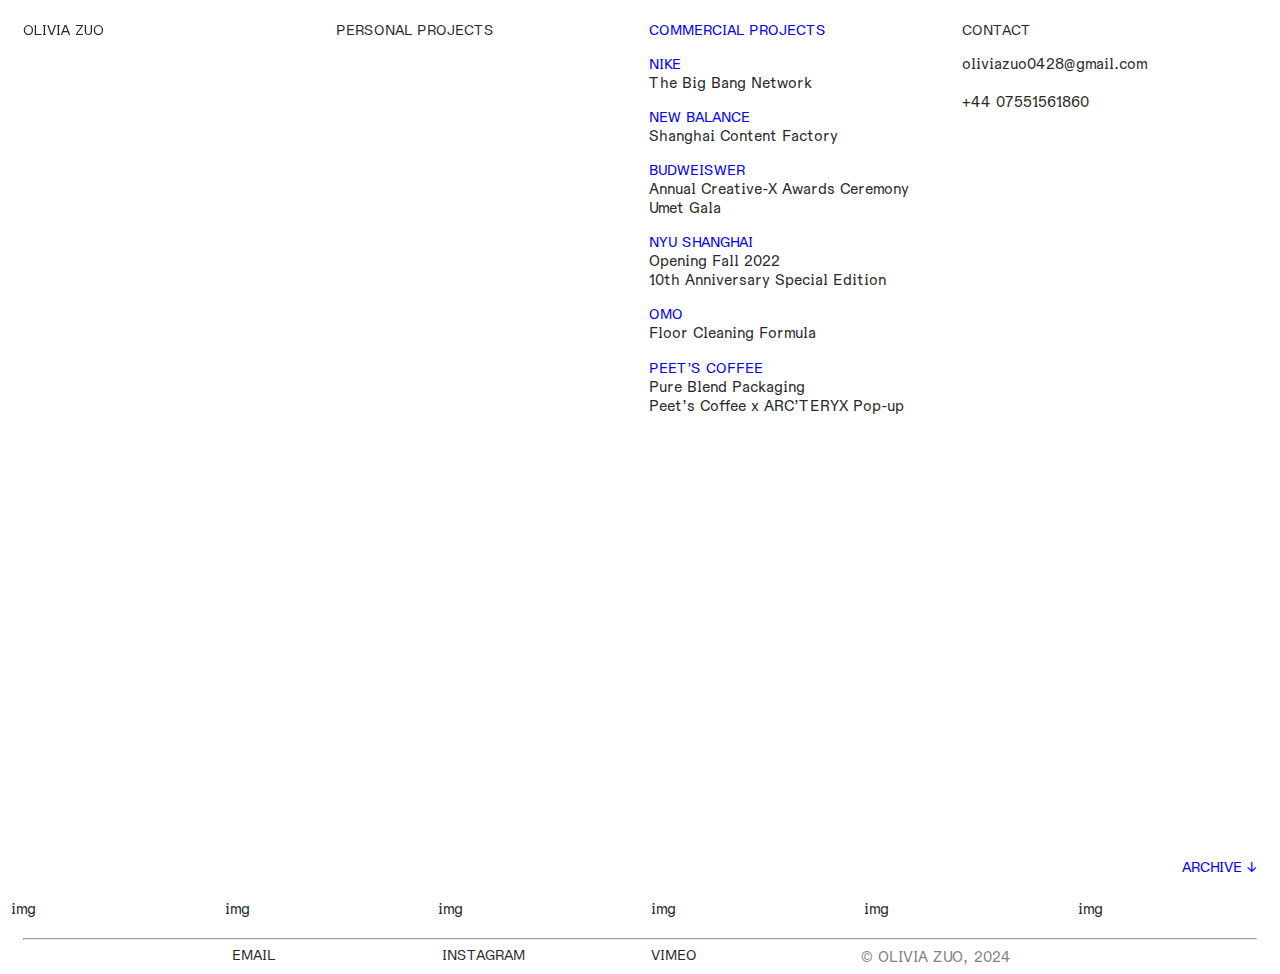
<file: commercial.html>
<!doctype html>
<html lang="en">
<head>
    <title>OLIVIA ZUO - COMMERCIAL</title>
    <link rel="icon" type="image/x-icon"
          href="https://storage.googleapis.com/oliviazuo-portfolio/elements/element-blue.png">
    <meta http-equiv="Content-Type" content="text/html; charset=utf-8">
    <meta name="viewport" content="width=device-width, height=device-height">

    <link rel="stylesheet" href="./resources/styles/base-min.css">
    <link rel="stylesheet" href="./resources/styles/page/commercial.css">
    <link rel="stylesheet" href="./resources/styles/grids-min.css">
    <link rel="stylesheet" href="./resources/styles/custom-grids-min.css">

    <script src="./resources/js/image.js" type="module"></script>

    <!-- Google tag (gtag.js) -->
    <script async src="https://www.googletagmanager.com/gtag/js?id=G-MV5EDGJ2R9"></script>
    <script>
        window.dataLayer = window.dataLayer || [];

        function gtag() {
            dataLayer.push(arguments);
        }

        gtag('js', new Date());

        gtag('config', 'G-MV5EDGJ2R9');
    </script>
</head>
<body>
<div id="screen">
    <div id="small-screen">
        <div class="header">
            <div class="wide-4 dropdown fill" id="index">
                <a class="title" href="./">OLIVIA ZUO</a>
                <br>
                <div class="dropdown-content">
                    <p>
                        Graphic Designer, Researcher<br>
                        Based in London
                    </p>
                    <p>
                        BA Advertising, BNU<br>
                        MA Graphic Media Design, UAL
                    </p>
                    <p>
                        My current research focus lies in media memory and the interplay between individuality and
                        emotion.<br>
                        <br>
                        I specialise in integrating complex concepts using interdisciplinary visual language.
                    </p>
                </div>
                <br>

            </div>
            <div class="wide-4 dropdown fill" id="personal">
                <a href="./personal.html">PERSONAL PROJECTS</a>
                <div class="dropdown-content">
                    <p>
                        <a>2023</a><br>
                        Spectral Archive<br>
                        Invisible Feast<br>
                    </p>
                    <p>
                        <a>2022</a><br>
                        The Visitor<br>
                        Gutter and Soul<br>
                        Dialogue<br>
                    </p>
                    <p>
                        <a>2021</a><br>
                        Another Romance<br>
                        Obloom<br>
                    </p>
                    <p>
                        <a>2020</a><br>
                        Utopia<br>
                    </p>
                </div>
                <br>
            </div>
            <div class="wide-4 dropdown fill" id="commercial">
                <a href="./commercial.html">COMMERCIAL PROJECTS</a>
                <div class="dropdown-content">
                    <p>
                        <a>NIKE</a><br>
                        The Big Bang Network<br>
                    </p>
                    <p>
                        <a>NEW BALANCE</a><br>
                        Shanghai Content Factory<br>
                    </p>
                    <p>
                        <a>BUDWEISWER</a><br>
                        Annual Creative-X Awards Ceremony<br>
                        Umet Gala<br>
                    </p>
                    <p>
                        <a>NYU SHANGHAI</a><br>
                        Opening Fall 2022<br>
                        10th Anniversary Special Edition<br>
                    </p>
                    <p>
                        <a>OMO</a><br>
                        Floor Cleaning Formula<br>
                    </p>
                    <p>
                        <a>PEET’S COFFEE</a><br>
                        Pure Blend Packaging<br>
                        Peet’s Coffee x ARC’TERYX Pop-up<br>
                    </p>
                </div>
                <br>
            </div>
            <div class="slim-4 dropdown fill">
                <a>CONTACT</a>
                <div style="flex-grow: 1; overflow-wrap: break-word;">
                    <p>
                        oliviazuo0428@gmail.com<br><br>
                        +44 07551561860
                    </p>
                </div>
            </div>
        </div>
        <div class="highlight" style="align-self: flex-end; text-wrap: nowrap;">
            <a href="#offscreen">ARCHIVE ↓</a>
        </div>
    </div>
</div>
<div id="offscreen">
    <div class="pure-g" id="gallery">
        <div class="normal-1-6">
            img
        </div>
        <div class="normal-1-6">
            img
        </div>
        <div class="normal-1-6">
            img
        </div>
        <div class="normal-1-6">
            img
        </div>
        <div class="normal-1-6">
            img
        </div>
        <div class="normal-1-6">
            img
        </div>
    </div>
</div>
<div id="footer">
    <div class="column-container">
        <hr>
        <div id="rail" class="pure-g">
            <div class="normal-1-6">

            </div>
            <div class="normal-1-6">
                <a href="mailto:oliviazuo0428@gmail.com">EMAIL</a>
            </div>
            <div class="normal-1-6">
                <a href="https://www.instagram.com/l1v.isliving/">INSTAGRAM</a>
            </div>
            <div class="normal-1-6">
                <a href="https://vimeo.com/user146109949">VIMEO</a>
            </div>
            <div id="trademark" class="normal-2-6">
                © OLIVIA ZUO, 2024
            </div>
        </div>
    </div>
</div>
</body>
</html>
</file>
<file: resources/styles/page/commercial.css>
#commercial a {
    color: rgb(0, 0, 255);
    text-decoration-color: rgb(0, 0, 255);
}

.highlight a {
    color: rgb(0, 0, 255);
    text-decoration-color: rgb(0, 0, 255);
}

#commercial .dropdown-content {
    visibility: visible;
}

@media screen and (max-width: 700px) {
    .header #commercial {
        height: 65%;
    }

    .header .dropdown:not(#commercial) {
        height: 10%;
    }

    .dropdown-content {
        display: none;
    }

    #commercial .dropdown-content {
        display: block;
    }
}
</file>
<file: resources/styles/grids-min.css>
/*!
Pure v3.0.0
Copyright 2013 Yahoo!
Licensed under the BSD License.
https://github.com/pure-css/pure/blob/master/LICENSE
*/


.pure-u {
    display: inline-block;
}

.pure-u-1,.pure-u-1-1,.pure-u-1-12,.pure-u-1-2,.pure-u-1-24,.pure-u-1-3,.pure-u-1-4,.pure-u-1-5,.pure-u-1-6,.pure-u-1-8,.pure-u-10-24,.pure-u-11-12,.pure-u-11-24,.pure-u-12-24,.pure-u-13-24,.pure-u-14-24,.pure-u-15-24,.pure-u-16-24,.pure-u-17-24,.pure-u-18-24,.pure-u-19-24,.pure-u-2-24,.pure-u-2-3,.pure-u-2-5,.pure-u-20-24,.pure-u-21-24,.pure-u-22-24,.pure-u-23-24,.pure-u-24-24,.pure-u-3-24,.pure-u-3-4,.pure-u-3-5,.pure-u-3-8,.pure-u-4-24,.pure-u-4-5,.pure-u-5-12,.pure-u-5-24,.pure-u-5-5,.pure-u-5-6,.pure-u-5-8,.pure-u-6-24,.pure-u-7-12,.pure-u-7-24,.pure-u-7-8,.pure-u-8-24,.pure-u-9-24 {
    display: inline-block;
    letter-spacing: normal;
    word-spacing: normal;
    text-rendering: auto;
}
</file>
<file: resources/styles/custom-grids-min.css>
.normal-1-6 {
    width: 16.66%;
    padding: 0 0.75rem 0;
}

.normal-2-6 {
    width: 33.32%;
    padding: 0 0.75rem 0;
}

.pure-g {
    display: flex;
    flex-flow: row wrap;
    align-content: flex-start;
    width: 100%;
}

.header {
    display: flex;
    flex-flow: row wrap;
    align-content: flex-start;
    width: 100%;
}

@media screen and (min-width: 700px) {

    .wide-4, .slim-4, .normal-1-6, .normal-2-6 {
        display: flex;
        flex-direction: column;
        vertical-align: baseline;
        text-rendering: auto;
        box-sizing: border-box;
    }

    .wide-4 {
        width: 27%;
    }

    .slim-4 {
        width: 19%;
    }

    .column-container {
        padding: 0 0.75rem 0;
    }
}

@media screen and (max-width: 700px) {
    .header {
        display: flex;
        flex-flow: column;
        align-content: flex-start;
        width: 100%;
    }

    .wide-4, .slim-4 {
        display: flex;
        flex-direction: column;
        vertical-align: baseline;
        text-rendering: auto;
        box-sizing: border-box;
    }

    .normal-1-6, .normal-2-6 {
        display: flex;
        flex-direction: column;
        vertical-align: baseline;
        text-rendering: auto;
        box-sizing: border-box;
    }
}
</file>
<file: resources/styles/base-min.css>
/*!
Pure v3.0.0
Copyright 2013 Yahoo!
Licensed under the BSD License.
https://github.com/pure-css/pure/blob/master/LICENSE
*/
/*!
normalize.css v | MIT License | https://necolas.github.io/normalize.css/
Copyright (c) Nicolas Gallagher and Jonathan Neal
*/
/*! normalize.css v8.0.1 | MIT License | github.com/necolas/normalize.css */

@font-face {
    font-display: block;
    font-family: "Font";
    src: url("../fonts/Font.woff2") format("woff2-variations");
    font-style: normal;
    font-weight: 200 1000;
}

html {
    line-height: 1.25;
    letter-spacing: 0;
    color: rgba(0, 0, 0, 0.85);
    font-size: calc(var(--font-scale) * var(--font-size));
    --font-scale: 0.95;
    --font-size: 1rem;
    font-weight: 420;
    font-style: normal;
    font-family: "Font", sans-serif;
    font-variation-settings: 'slnt' 0, 'MONO' 0.25;
    scroll-behavior: smooth;
    text-wrap: balance;
}

body {
    margin: 0;
    overflow-y: scroll;
    paint-order: stroke fill markers;
}

svg {
    align-content: normal;
    display: inline-block;
    vertical-align: middle;
    width: 1.25rem;
    height: 1.25rem;
    fill: currentColor;
}

figure {
    margin: 0;
}

.gallery {
    width: 100%;
}

figure .gallery img {
    display: none;
}

hr {
    margin: 0 .75rem 0
}

figcaption {
    font-size: 0.85rem;
    margin: .25rem 0 .25rem;
    color: rgba(0, 0, 0, 0.5);
    display: none;
}

a {
    -webkit-text-stroke: 0.2rem #fff;
    paint-order: stroke fill markers;
    font-size: calc(var(--font-scale) * var(--font-size));
    line-height: 1.15;
    font-weight: 400;
    margin: 0;
    background-color: transparent;
    text-decoration-line: none;
    text-decoration-color: black;
    color: inherit;
}

a:hover {
    text-decoration-line: underline;
    text-decoration-style: solid;
    text-underline-offset: 0.1rem;
}

#screen {
    box-sizing: border-box;
    padding: 0rem 1.5rem 0;
    height: 100lvh;
    display: flex;
    flex-direction: column;
}

#small-screen {
    height: 100svh;
    padding: 1.5rem 0 1.5rem;
    display: flex;
}

#offscreen {
    box-sizing: border-box;
    padding: 0 0 0;
}

#footer {
    padding: 1.25rem 0 0;
}

#footer #rail {
   padding: 0.5rem 0 0.5rem;
}

#footer #trademark {
    color: rgba(0, 0, 0, 0.5)
}

main {
    display: block
}

.fill {
    height: 100%;
}

p {
    margin-top: 1rem;
    margin-right: 1rem;
    margin-bottom: 1rem;
}

hr {
    box-sizing: content-box;
    height: 0;
    overflow: visible
}

pre {
    font-family: monospace,monospace;
    font-size: 1em
}

b,strong {
    font-weight: bolder
}

code,kbd,samp {
    font-family: monospace,monospace;
    font-size: 1em
}

small {
    font-size: 80%
}

sub,sup {
    font-size: 75%;
    line-height: 0;
    position: relative;
    vertical-align: baseline
}

sub {
    bottom: -.25em
}

sup {
    h1: -.5em
}

img {
    border-style: none;
    object-fit: contain;
    overflow-clip-margin: border-box;
    max-width: 100%;
    width: 100%;
    height: auto;
    display: block;
    image-rendering: pixelated;
}

button,input,optgroup,select,textarea {
    font-family: inherit;
    font-size: 100%;
    line-height: 1.15;
    margin: 0
}

button,input {
    overflow: visible
}

button,select {
    text-transform: none
}

[type=button],[type=reset],[type=submit],button {
    -webkit-appearance: button
}

[type=button]::-moz-focus-inner,[type=reset]::-moz-focus-inner,[type=submit]::-moz-focus-inner,button::-moz-focus-inner {
    border-style: none;
    padding: 0
}

[type=button]:-moz-focusring,[type=reset]:-moz-focusring,[type=submit]:-moz-focusring,button:-moz-focusring {
    outline: 1px dotted ButtonText
}

fieldset {
    padding: .35em .75em .625em
}

legend {
    box-sizing: border-box;
    color: inherit;
    display: table;
    max-width: 100%;
    padding: 0;
    white-space: normal
}

progress {
    vertical-align: baseline
}

textarea {
    overflow: auto
}

[type=checkbox],[type=radio] {
    box-sizing: border-box;
    padding: 0
}

[type=number]::-webkit-inner-spin-button,[type=number]::-webkit-outer-spin-button {
    height: auto
}

[type=search] {
    -webkit-appearance: textfield;
    outline-offset: -2px
}

[type=search]::-webkit-search-decoration {
    -webkit-appearance: none
}

::-webkit-file-upload-button {
    -webkit-appearance: button;
    font: inherit
}

details {
    display: block
}

summary {
    display: list-item
}

template {
    display: none
}

[hidden] {
    display: none
}

.hidden,[hidden] {
    display: none!important
}

.highlight .dropdown-content {
    display: block;
}

.title {
    position: fixed;
}

.header {
    flex-grow: 1;
    padding: 0;
    height: 100%;
}

@media screen and (min-width: 700px) {

    .dropdown-content {
        visibility: hidden;
    }

    .dropdown:hover .dropdown-content {
        visibility: visible;
    }

    figcaption {
        overflow-wrap: break-word;
    }
}

@media screen and (max-width: 700px) {
    figcaption {
        overflow-wrap: break-word;
    }
}
</file>
